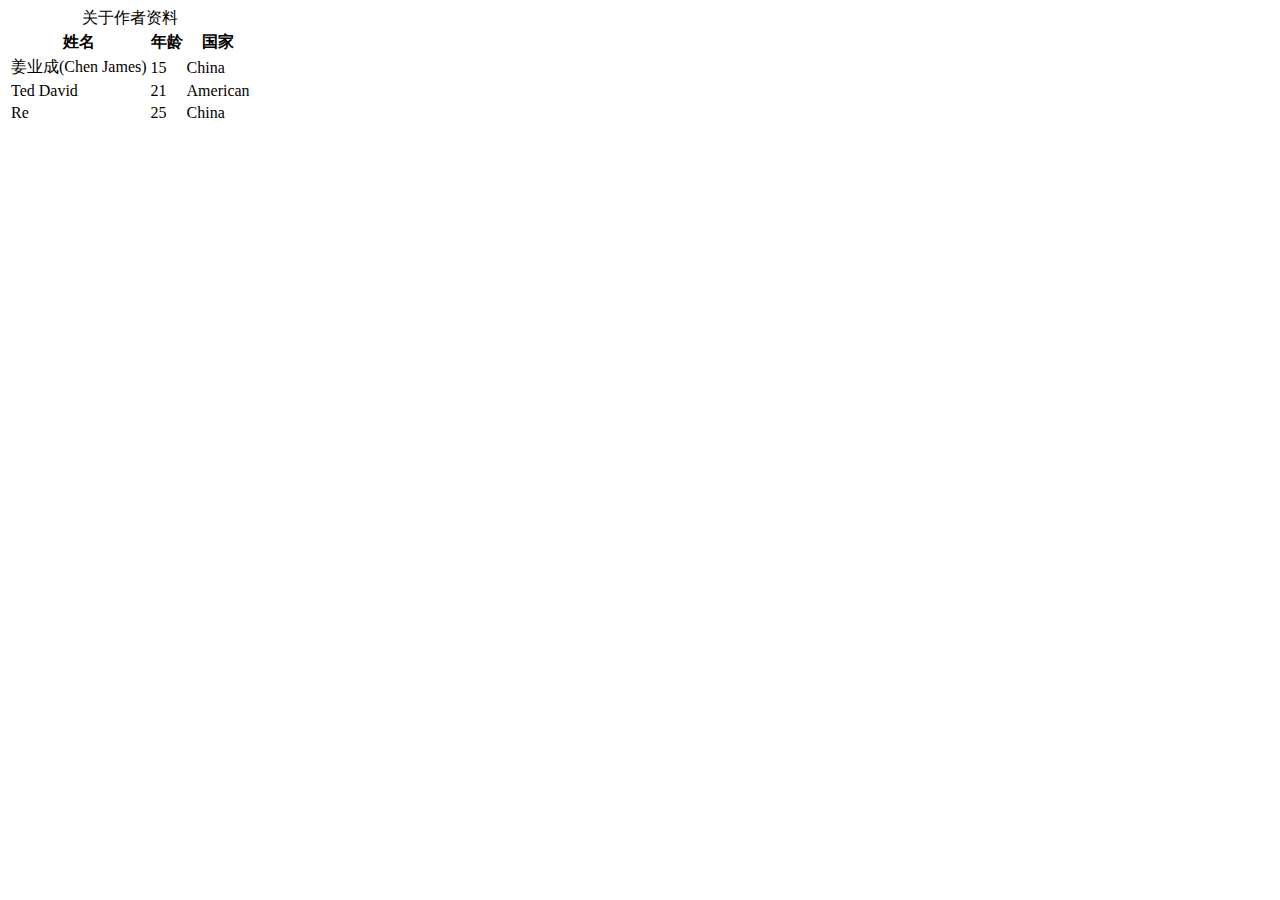
<file: writer.html>
<!DOCTYPE html>
<html>
<head>
	<meta charset="utf-8">	<title>Bootstrap 实例 - 默认的导航栏</title>
	<link rel="stylesheet" href="https://cdn.staticfile.org/twitter-bootstrap/3.3.7/css/bootstrap.min.css">
	<script src="https://cdn.staticfile.org/jquery/2.1.1/jquery.min.js"></script>
	<script src="https://cdn.staticfile.org/twitter-bootstrap/3.3.7/js/bootstrap.min.js"></script>
</head>
<body>
  <table class="table table-bordered table-hover table-responsive">
  <caption>关于作者资料</caption>
  <thead>
    <tr>
      <th>姓名</th>
      <th>年龄</th>
      <th>国家</th>
    </tr>
  </thead>
  <tbody>
    <tr class="success">
      <td>姜业成(Chen James)</td>
      <td>15</td>
      <td>China</td>
    </tr>
    <tr class="active">
      <td>Ted David</td>
      <td>21</td>
      <td>American</td>
    </tr>
    <tr class="active">
      <td>Re</td>
      <td>25</td>
      <td>China</td>
    </tr>
  </tbody>
  </table>
</file>
